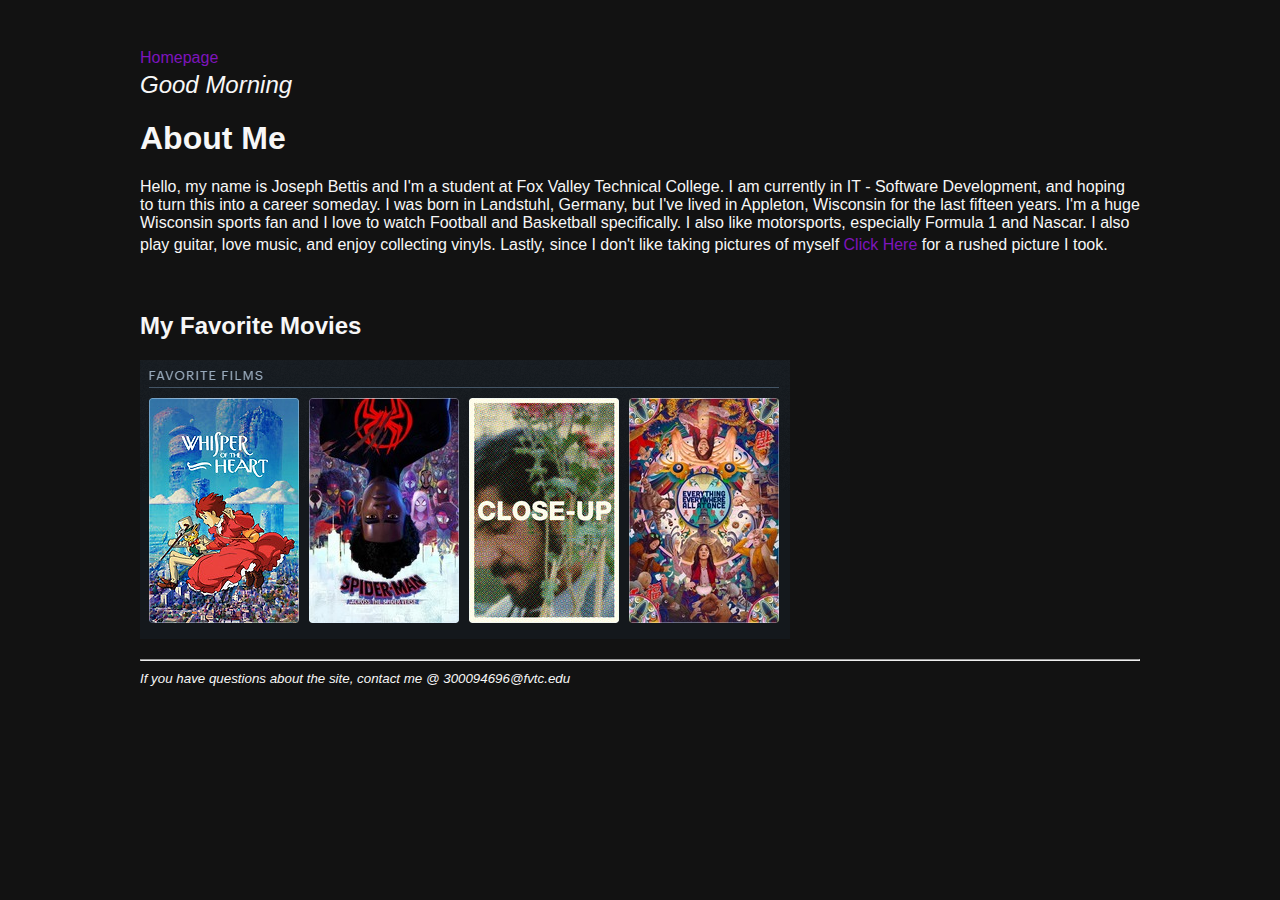
<file: index.html>
<!DOCTYPE html>
<html lang="en">
    <head>
        <meta charset="utf-8">
        <title>Joseph's Homepage</title>
        <link rel="stylesheet" href="css/styles.css">
        <script src="site.js" defer></script>
    </head>
    <body>
        <div id="wrapper">
            <header class="first">
                <nav class="mid">
                    <a href="index.html">Homepage</a>
                </nav>
            </header>
            <div id="welcome">

            </div>
            <section class="about">
                <h1>About Me</h1>
                <p class="main">Hello, my name is Joseph Bettis and I'm a student at Fox Valley Technical College. I am currently in IT - Software Development, and hoping to turn this into a career someday. I was born in Landstuhl, Germany, but I've lived in Appleton, Wisconsin for the last fifteen years. I'm a huge Wisconsin sports fan and I love to watch Football and Basketball specifically. I also like motorsports, especially Formula 1 and Nascar. I also play guitar, love music, and enjoy collecting vinyls. Lastly, since I don't like taking pictures of myself <a href="pic.html">Click Here</a> for a rushed picture I took.</p>
                <br>
                <h2>My Favorite Movies</h2>
                <p class="main"><img src="img/top4.PNG" alt="top 4 movies" ></p>
            </section>
            <hr>
            <footer id="bottom">
                <address>
                    <small><a>If you have questions about the site, contact me @ 300094696@fvtc.edu</a></small>
                </address>
            </footer>
        </div>
    </body>
</html>
</file>
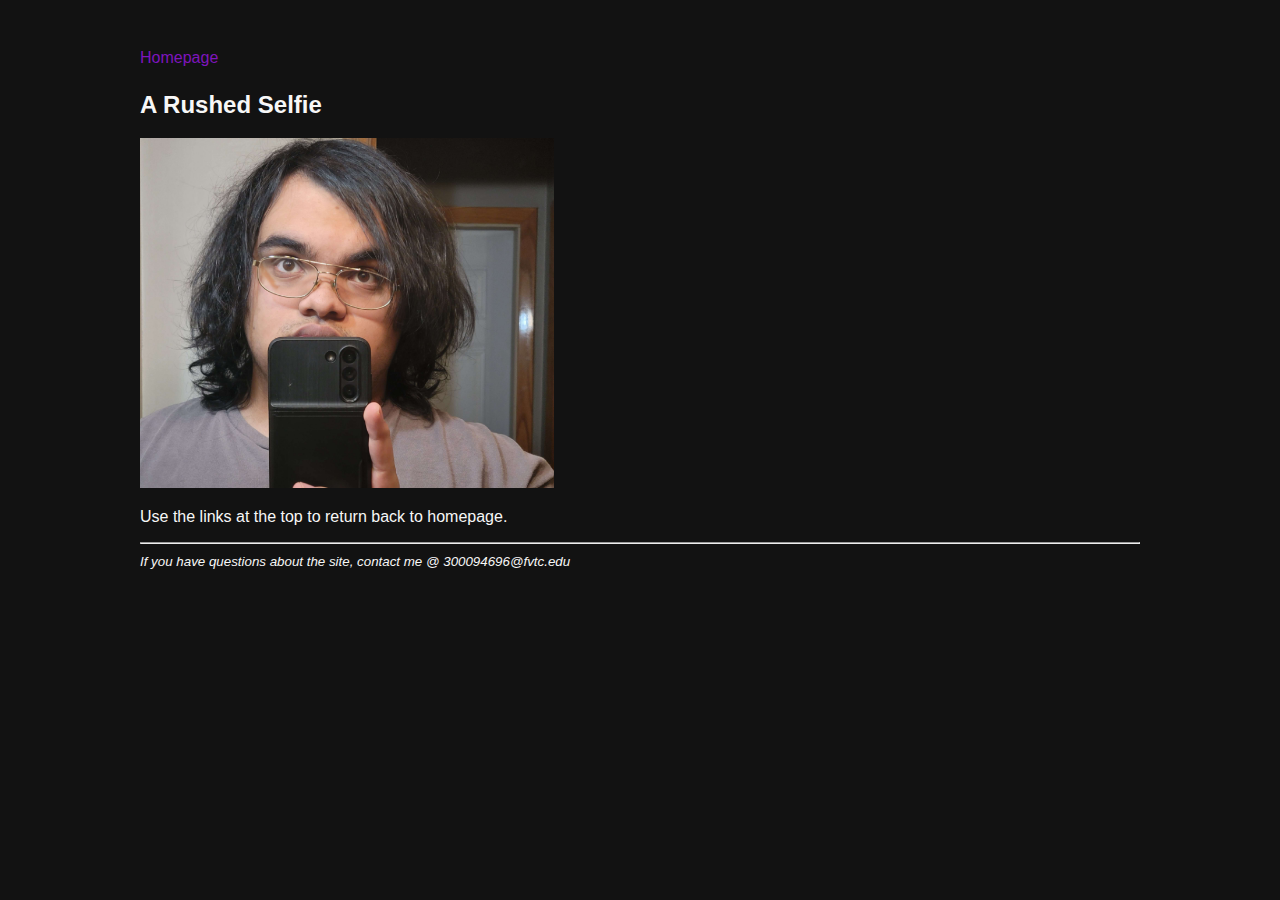
<file: pic.html>
<!DOCTYPE html>
<html lang="en">
    <head>
        <meta charset="utf-8">
        <title>Joseph's Homepage</title>
        <link rel="stylesheet" href="css/styles.css">
        <script src="site.js" defer></script>
    </head>
    <body>
        <div id="wrapper">
            <header class="first">
                <nav class="mid">
                    <a href="index.html">Homepage</a>
                </nav>
            </header>
            <section class="about">
                <h2>A Rushed Selfie</h2>
                <img src="img/myself.PNG" alt="a picture of me" height="350">
                <p>Use the links at the top to return back to homepage.</p>
            </section>
            <hr>
            <footer id="bottom">
                <address>
                    <small><a>If you have questions about the site, contact me @ 300094696@fvtc.edu</a></small>
                </address>
            </footer>
        </div>
    </body>
</html>
</file>
<file: css/styles.css>
body {

    font-family: 'Segoe UI', Tahoma, Geneva, Verdana, sans-serif;
    color: rgb(247, 247, 247);
    background-color: #121212;
    margin-top: 20px;
}

#wrapper {

    width: 1000px;
    margin-left: auto;
    margin-right: auto;
    background-color: #121212;
    padding: 25px;
}

a:link, a:visited {

    text-decoration: none;
    line-height: 1.6;
    color: rgb(127, 21, 189)
}

a:hover {

    text-decoration: underline;
    color: #ffffff;
    line-height: 1.6;
}

#welcome {

    font-size: 1.5em;
    font-style: oblique;
}
</file>
